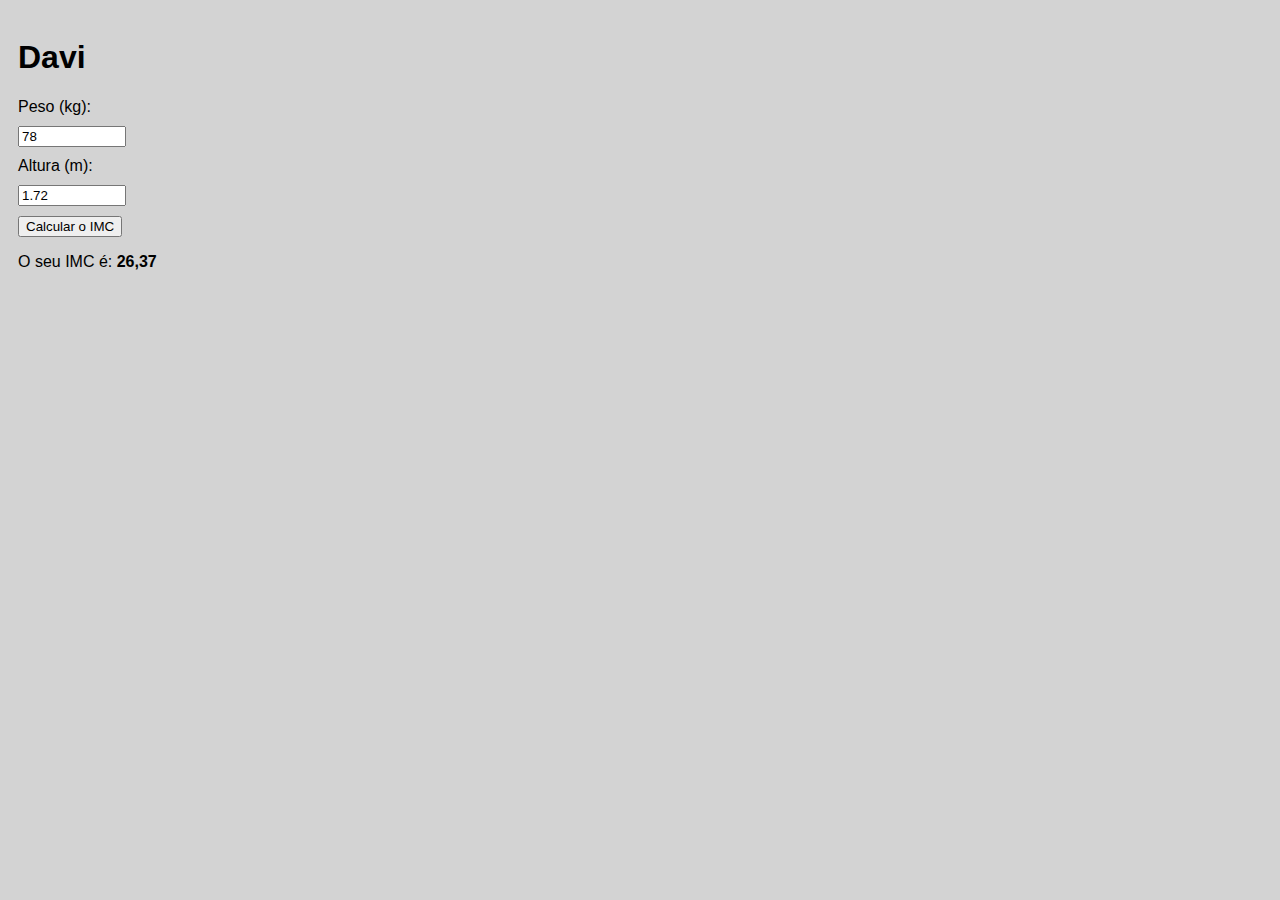
<file: imc/index.html>
<!DOCTYPE html>
<html lang="pt-BR">
  <head>
    <meta charset="UTF-8" />
    <meta http-equiv="X-UA-Compatible" content="IE=edge" />
    <meta name="viewport" content="width=device-width, initial-scale=1.0" />
    <link rel="stylesheet" href="./css/style.css" />
    <title>IMC</title>
  </head>
  <body>
    <h1>Davi</h1>
    <label for="peso">Peso (kg):</label>
    <br />
    <input id="peso" type="number" step="0.1" value="78" />
    <br />
    <label for="altura">Altura (m):</label>
    <br />
    <input id="altura" type="number" step="0.01" value="1.72" />
    <br />
    <button id="botao_calculo">Calcular o IMC</button>

    <p>O seu IMC é: <strong id="IMC"></strong></p>
    <script defer src="./js//script.js"></script>
  </body>
</html>
</file>
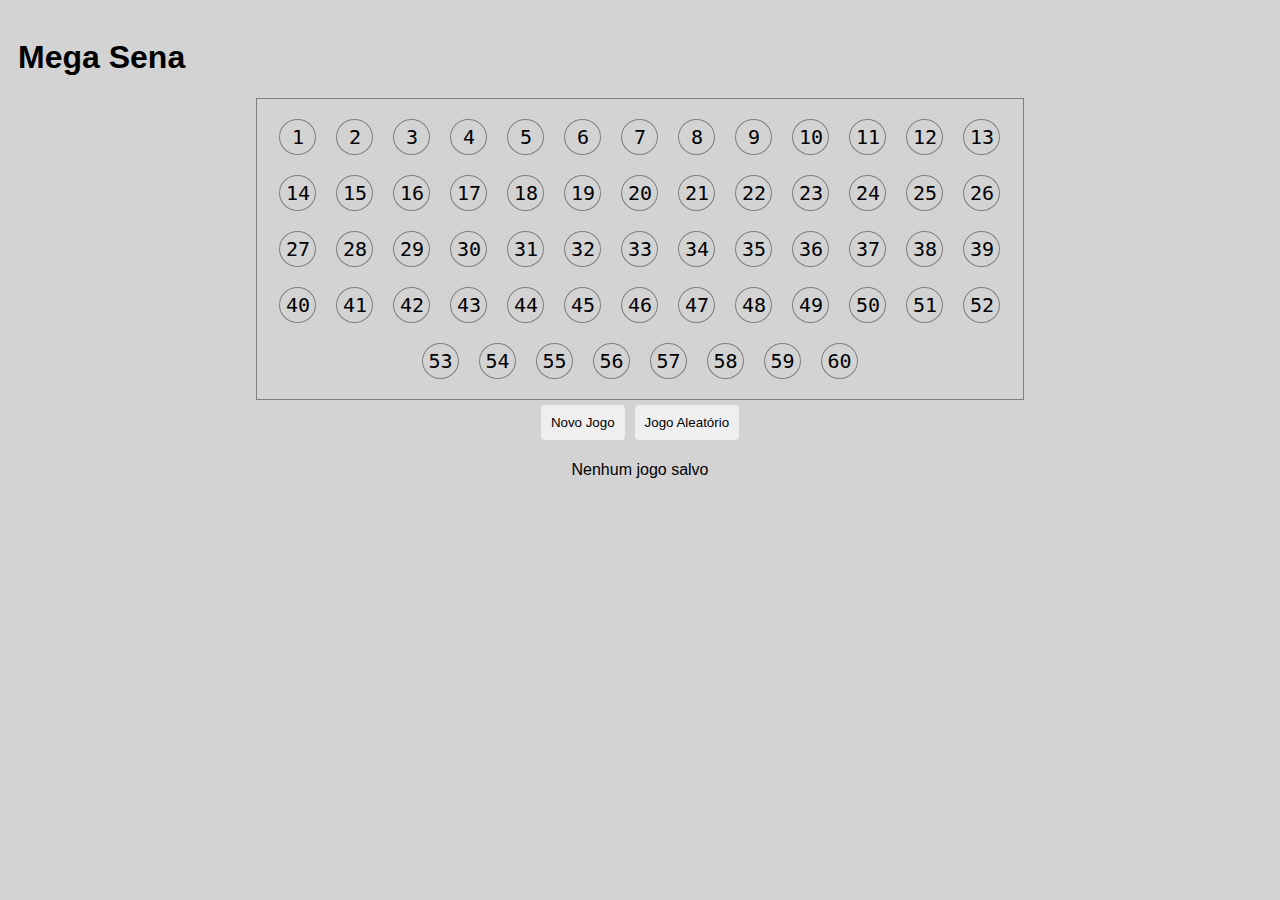
<file: megaSena/index.html>
<!DOCTYPE html>
<html lang="pt-BR">
  <head>
    <meta charset="UTF-8" />
    <meta http-equiv="X-UA-Compatible" content="IE=edge" />
    <meta name="viewport" content="width=device-width, initial-scale=1.0" />
    <link rel="stylesheet" href="./css/style.css" />
    <title>Mega Sena</title>
  </head>
  <body>
    <header>
      <h1>Mega Sena</h1>
    </header>
    <main>
      <div id="megasena-board"></div>
      <div id="megasena-errors"></div>
      <div id="megasena-buttons"></div>
      <div id="megasena-saved-games"></div>
    </main>

    <script defer src="./js/script.js"></script>
  </body>
</html>
</file>
<file: imc/css/style.css>
body {
    padding: 10px;
    font-family: Arial, Arial, Helvetica, sans-serif;
    background-color: lightgray;
}
input {
    width: 100px;
    margin-top: 10px;
    margin-bottom: 10px;
}
</file>
<file: megaSena/css/style.css>
body {
    padding: 10px;
    font-family: Arial, Arial, Helvetica, sans-serif;
    background-color: lightgray;
}
#megasena-buttons {
    text-align: center;
}

#megasena-saved-games {
    text-align: center;
}
#megasena-errors {
    text-align: center;
}
.saved_game {
    list-style: none;
}
button {
    cursor: pointer;
    padding: 10px;
    margin: 5px;
    border: 0px;
    border-radius: 4px;
}

button:hover {
    font-weight: bold;
}

.numbers {
    margin: auto;
    width: 60%;
    text-align: center;
    border: 1px solid gray;
    padding: 10px;
    list-style: none;
    font-family: monospace;
    font-size: 20px;
    text-align: center;
}

.number {
    display: inline-block;
    margin: 10px;
    border: 1px solid gray;
    width: 25px;
    border-radius: 100%;
    padding: 5px;
    user-select: none;
    cursor: pointer;
}

.select_number {
    background-color: rgb(67, 64, 64);
    color: lightgrey;
}
</file>
